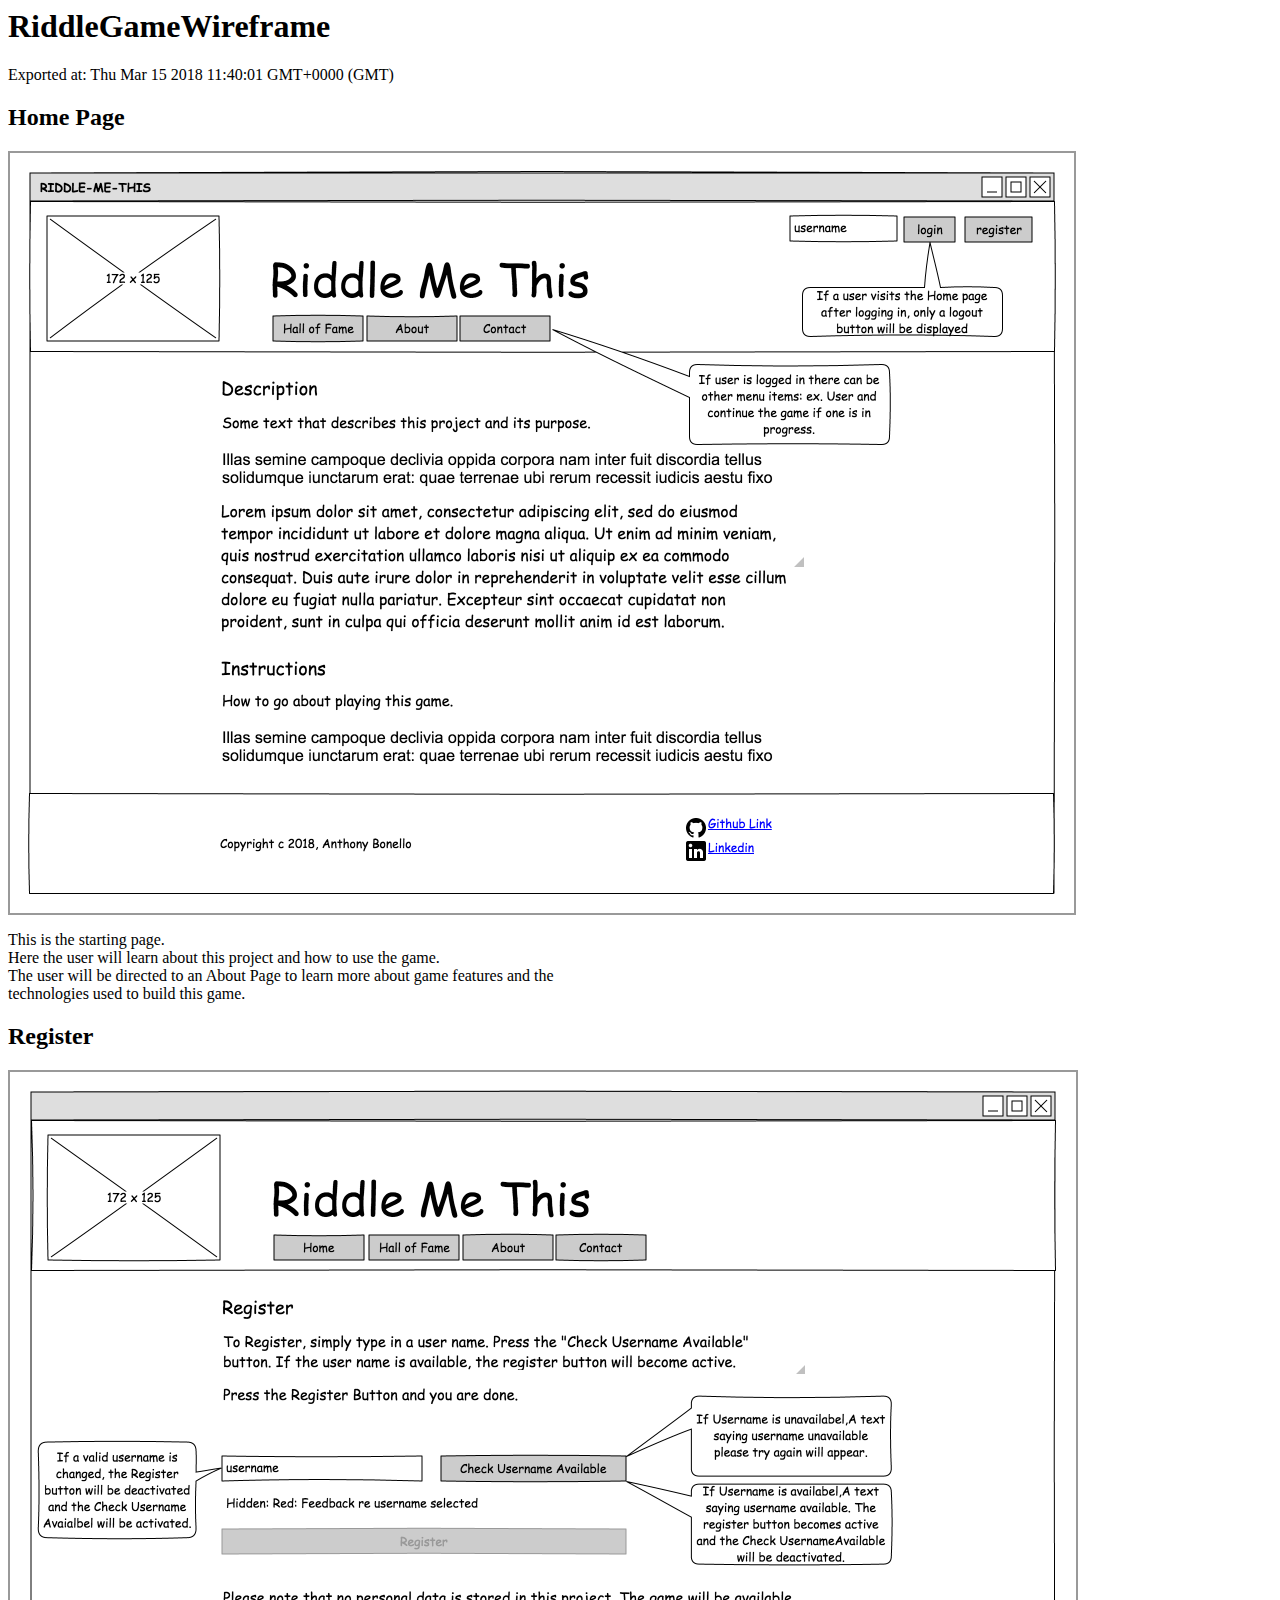
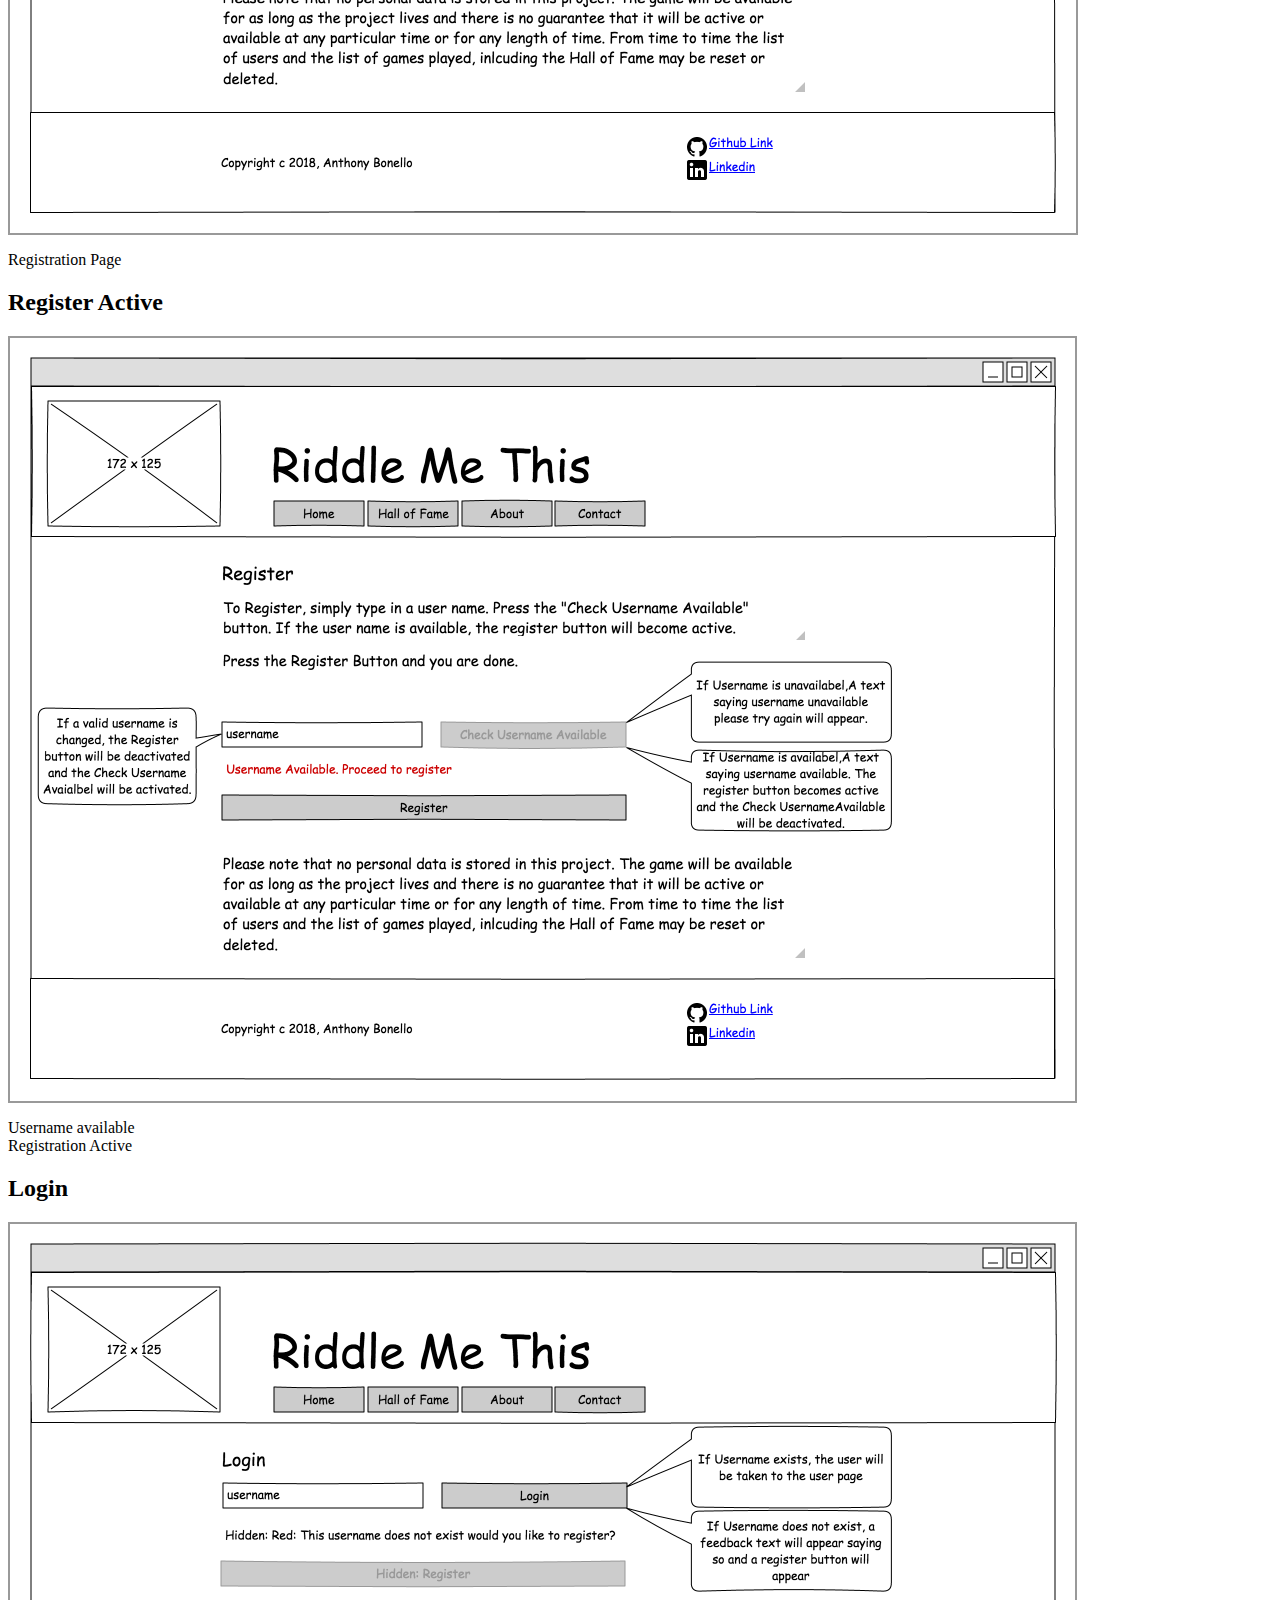
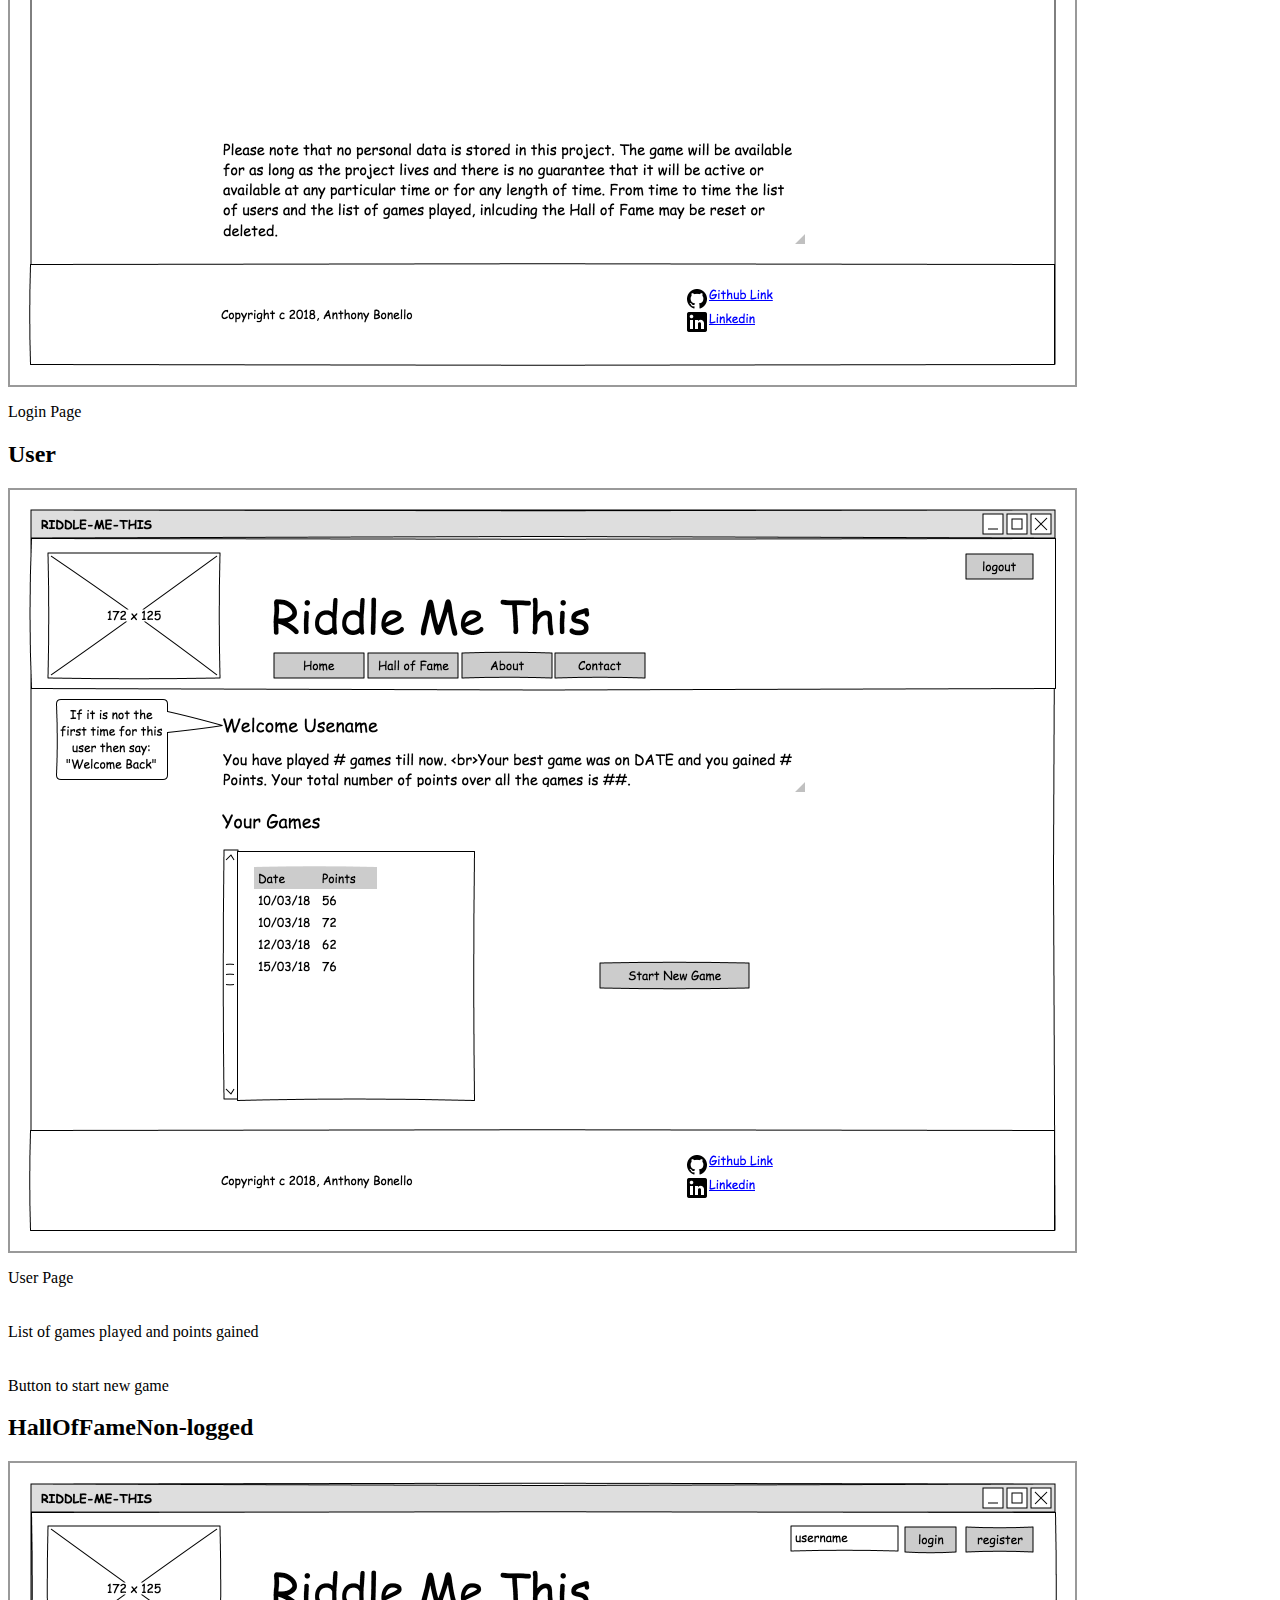
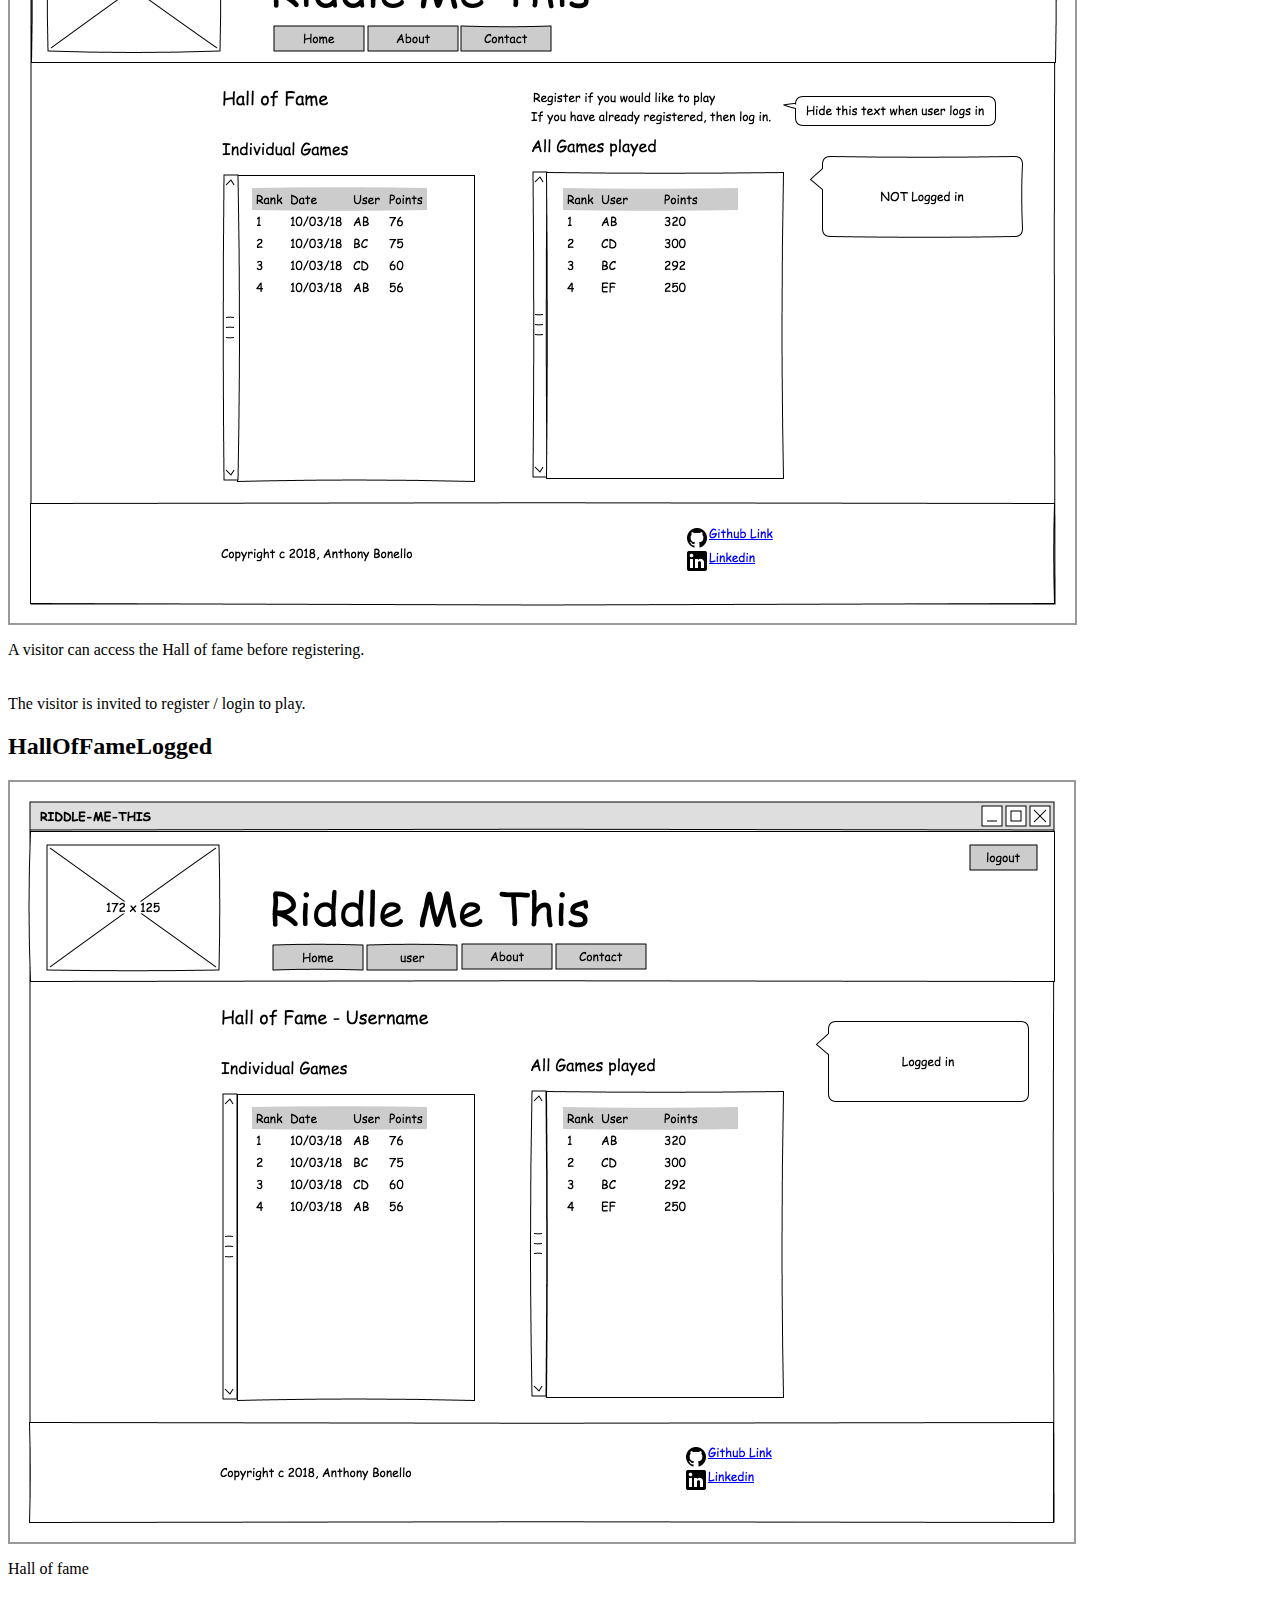
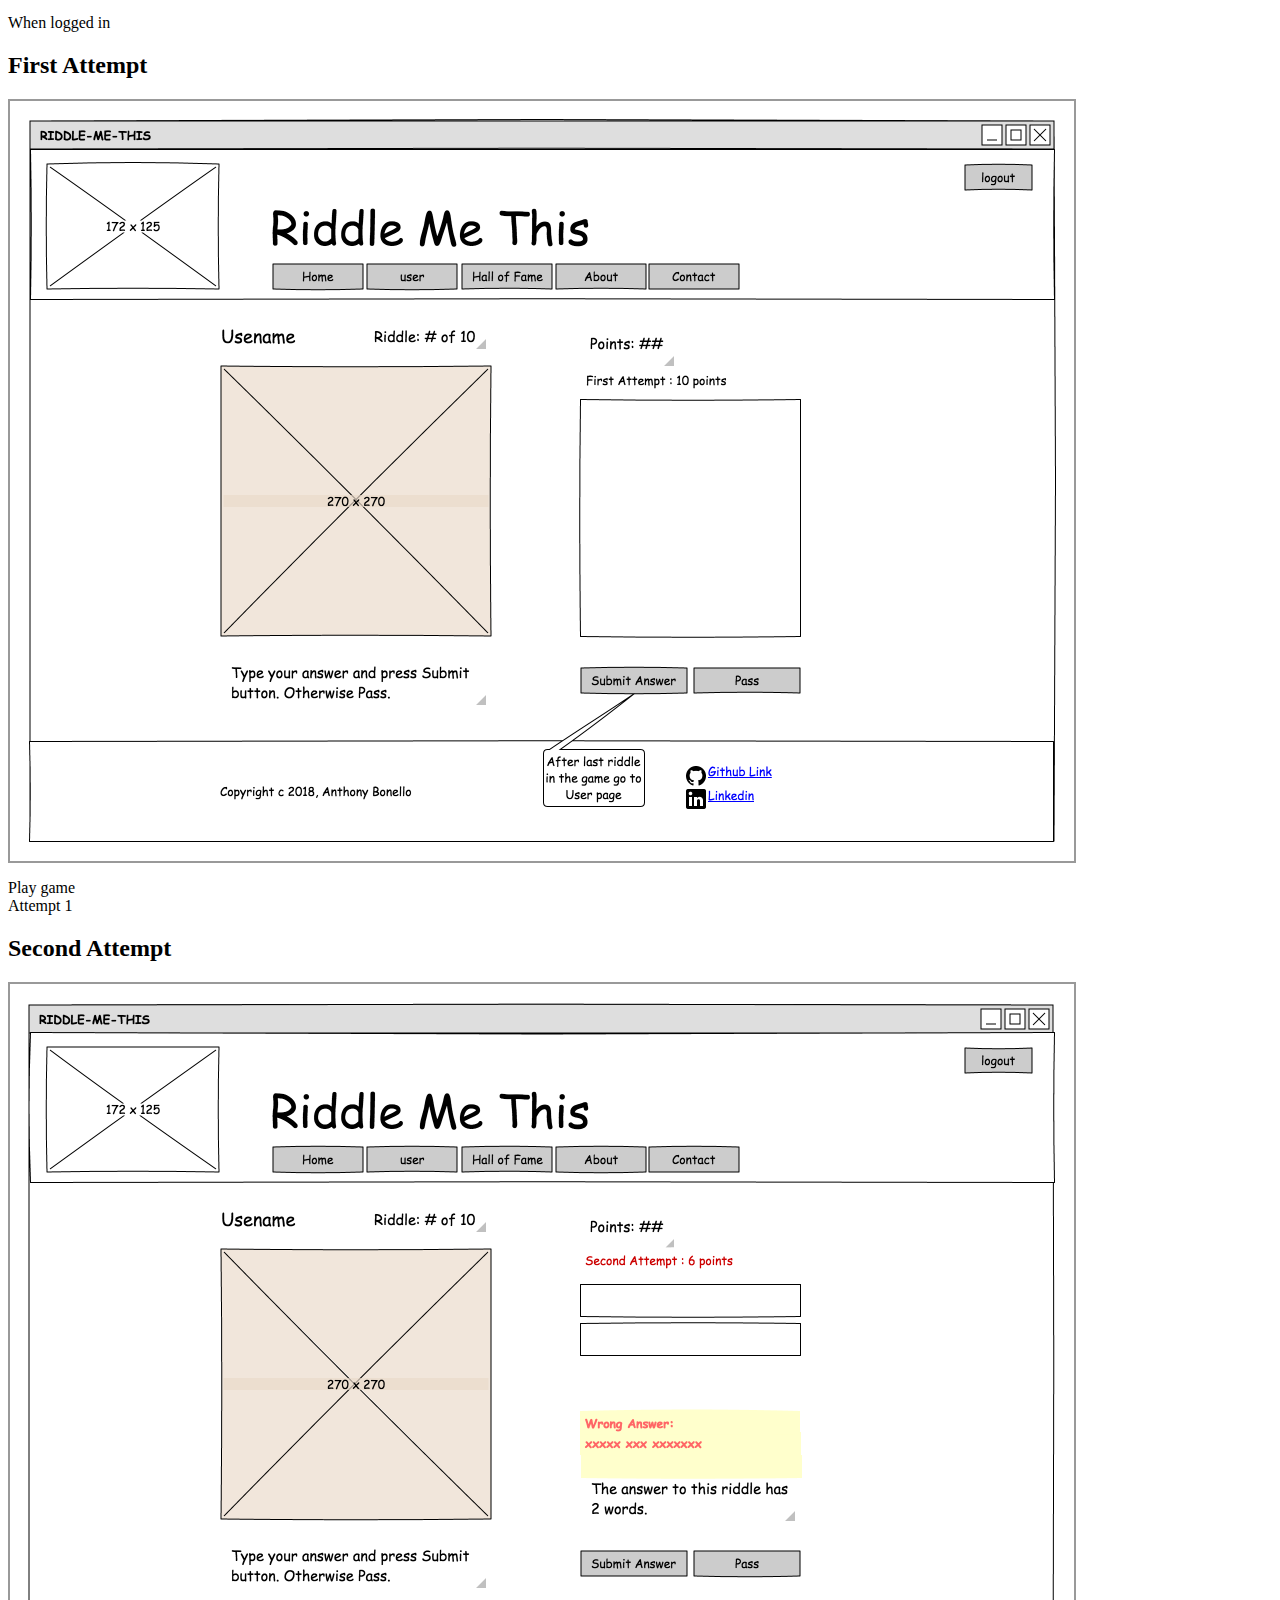
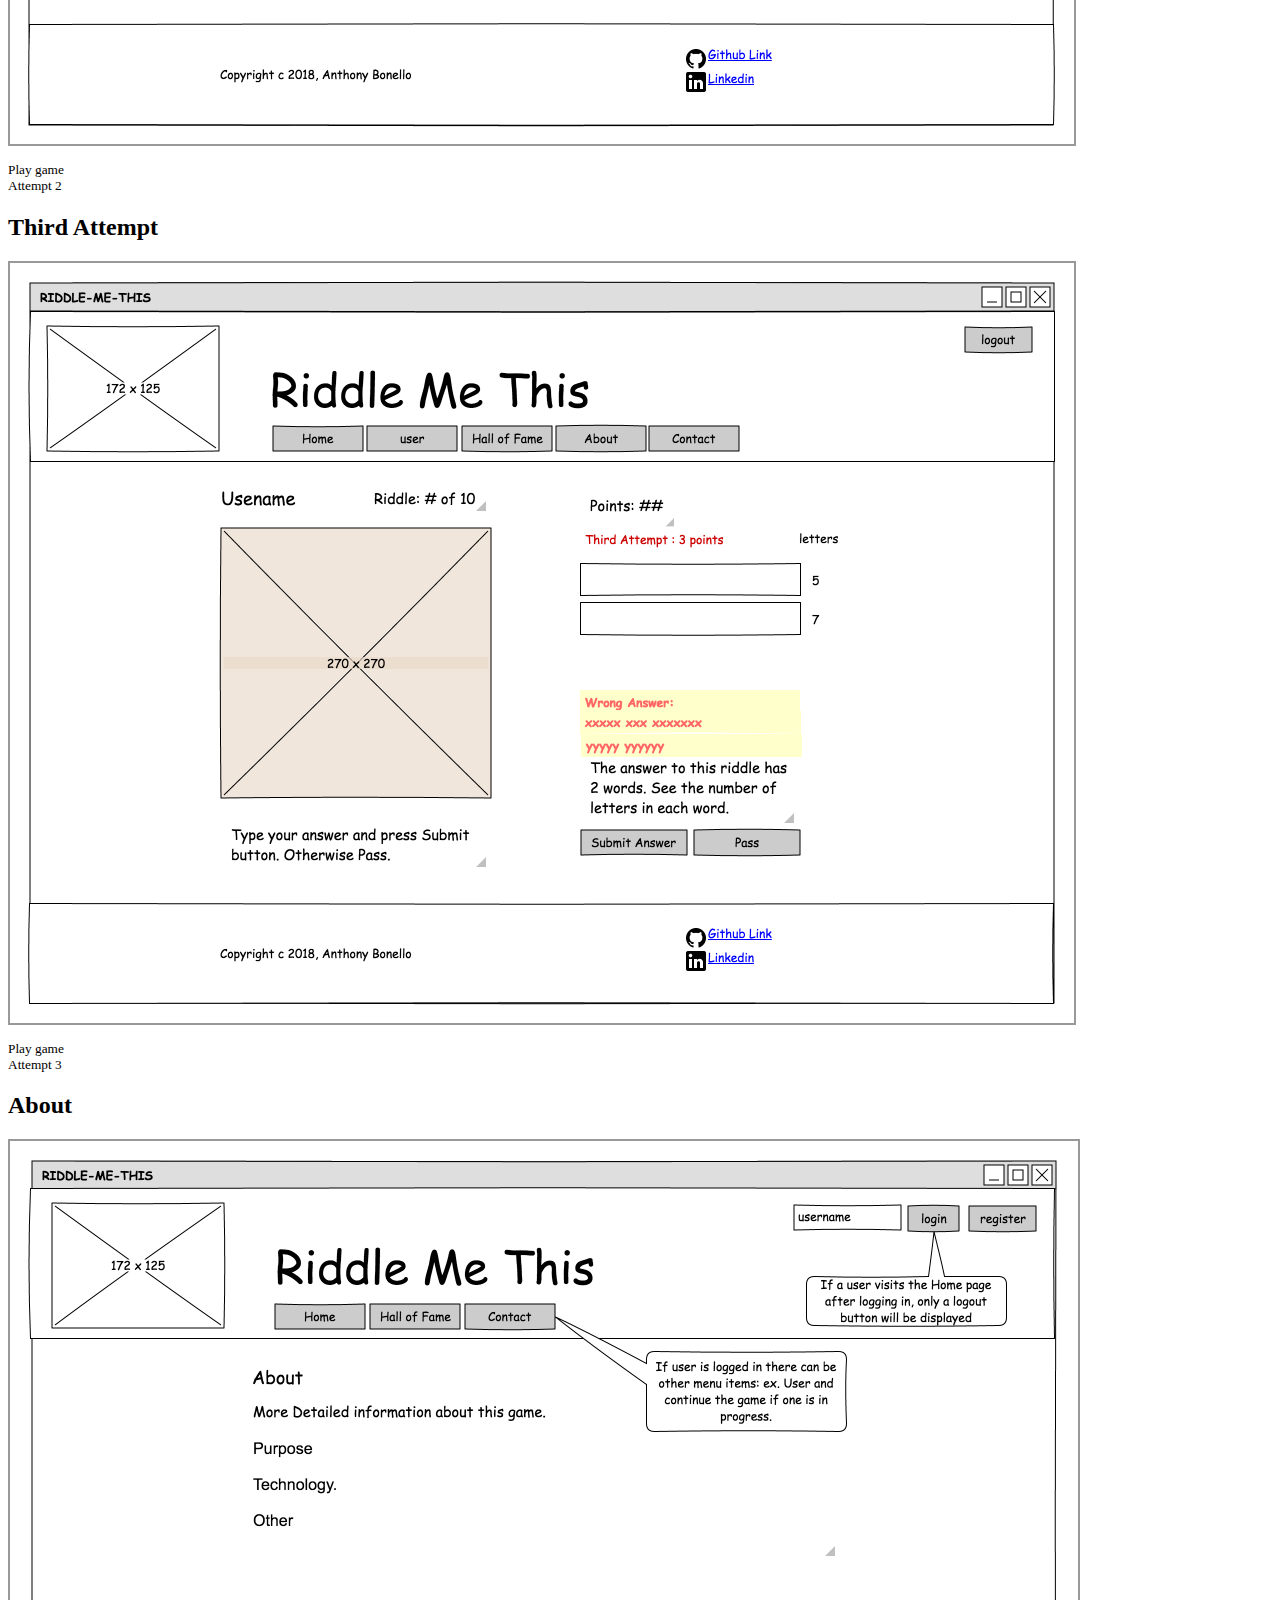
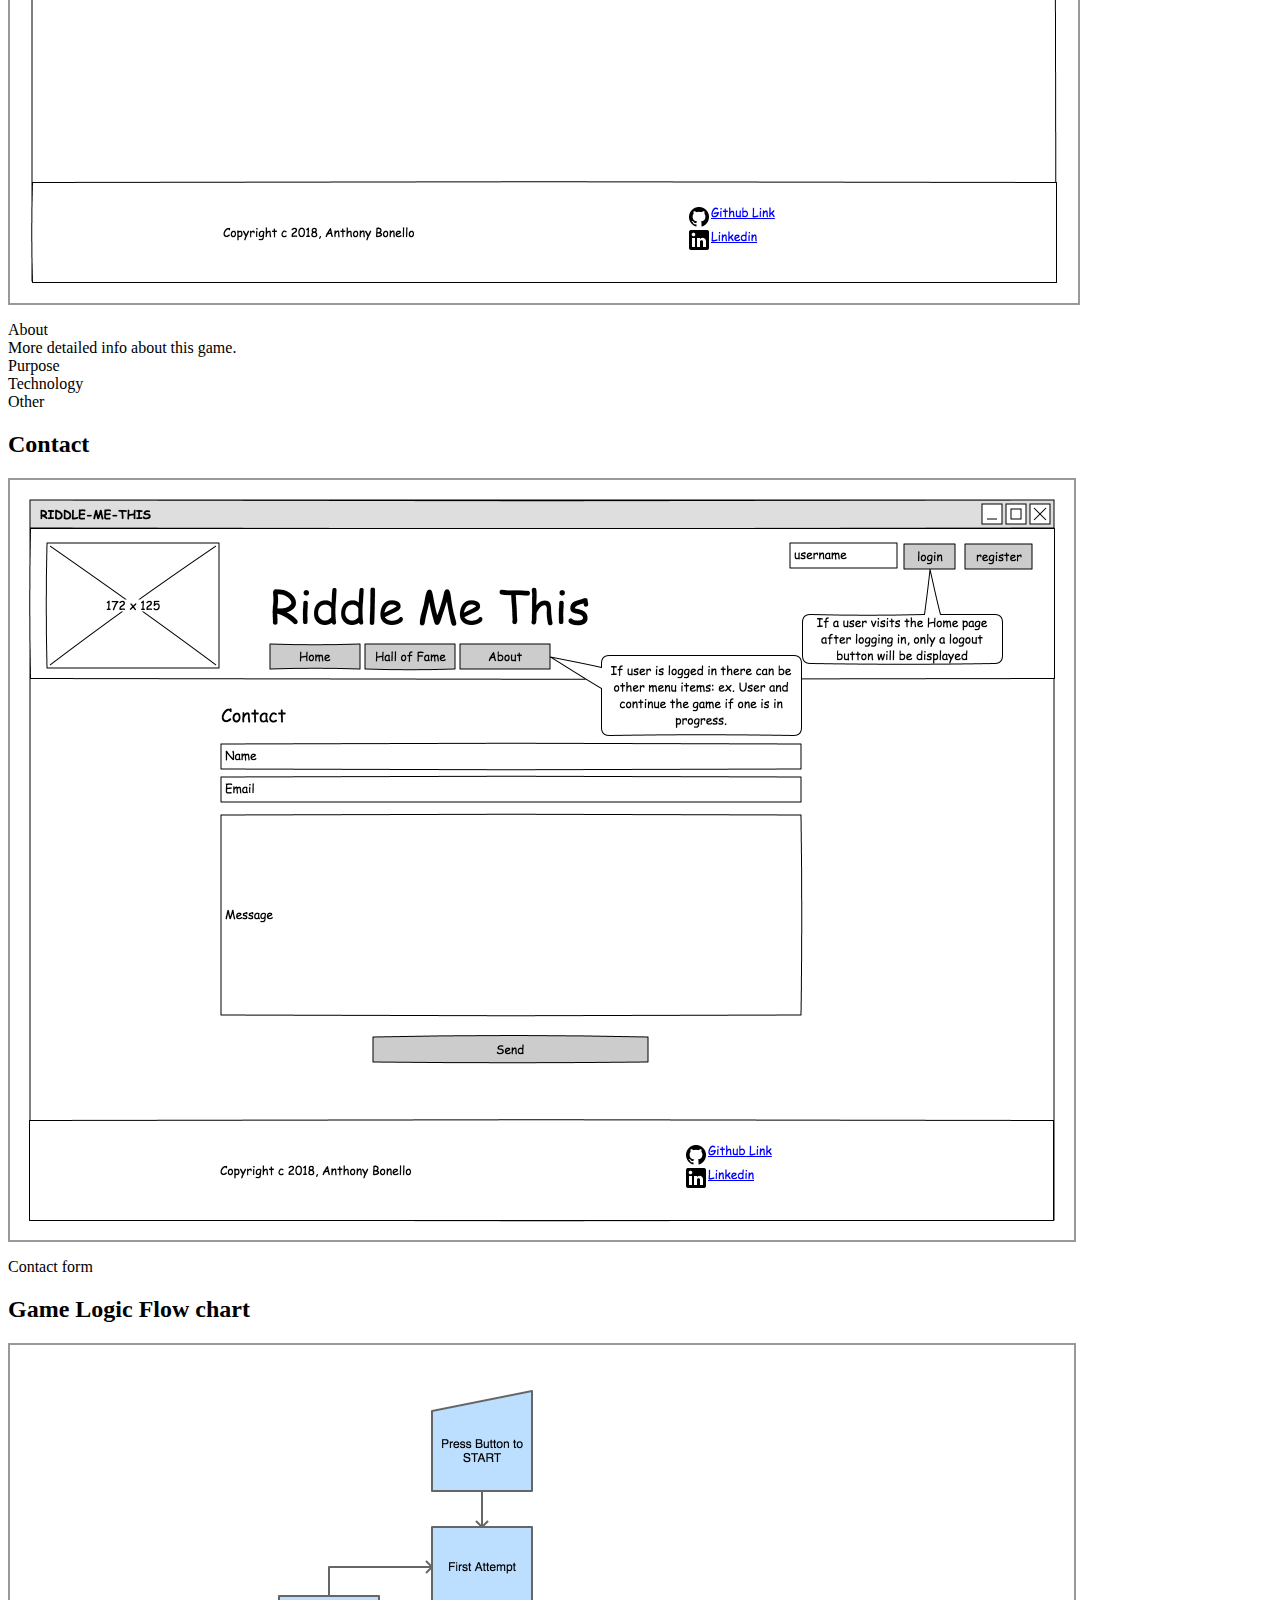
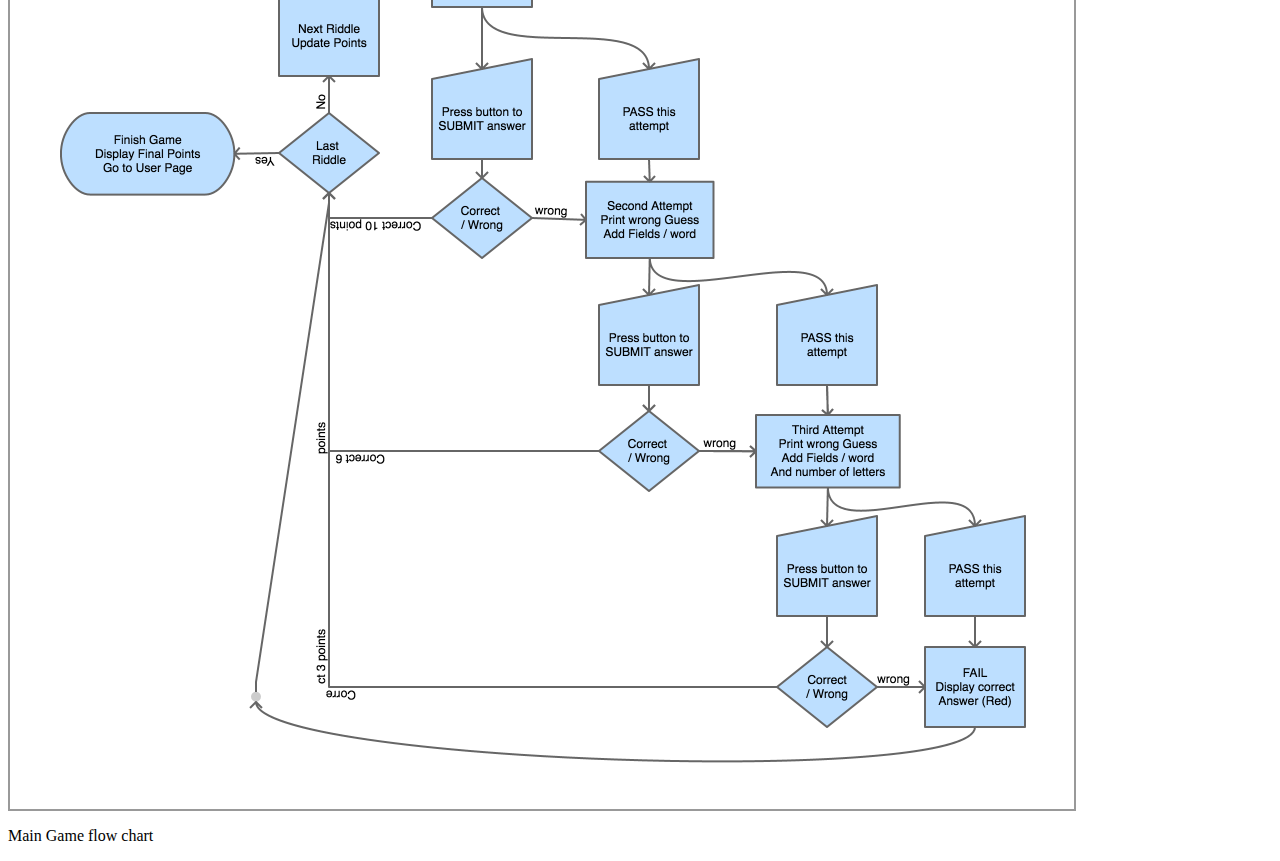
<file: WireFrame/index.html>
<html xmlns="http://www.w3.org/1999/xhtml" xmlns:p="http://www.evolus.vn/Namespace/Pencil" xmlns:html="http://www.w3.org/1999/xhtml"><head><meta http-equiv="Content-Type" content="text/html; charset=UTF-8" />
<title>RiddleGameWireframe</title><link rel="stylesheet" href="Resources/SampleStyle.css" /></head><body><h1 id="documentTitle">RiddleGameWireframe</h1><p id="documentMetadata">Exported at: Thu Mar 15 2018 11:40:01 GMT+0000 (GMT)</p><div class="Page" id="home_page_page"><h2>Home Page</h2><div class="ImageContainer"><img src="pages/home_page.png" width="1064" height="760" usemap="#map_home_page" /></div><p class="Notes"></p><div>This is the starting page.<div>Here the user will learn about this project and how to use the game.</div><div>The user will be directed to an About Page to learn more about game features and the </div><div>technologies used to build this game.</div></div><p></p><map name="map_home_page"><area shape="rect" coords="955,64,1022,89" href="#register_page" title="Go to page 'Register'" /><area shape="rect" coords="894,64,945,89" href="#login_page" title="Go to page 'Login'" /><area shape="rect" coords="263,162,353,189" href="#halloffamenonlogged_page" title="Go to page 'HallOfFameNon-logged'" /><area shape="rect" coords="450,163,540,188" href="#contact_page" title="Go to page 'Contact'" /><area shape="rect" coords="357,163,447,188" href="#about_page" title="Go to page 'About'" /></map></div><div class="Page" id="register_page"><h2>Register</h2><div class="ImageContainer"><img src="pages/register.png" width="1066" height="761" usemap="#map_register" /></div><p class="Notes"></p><div>Registration Page</div><p></p><map name="map_register"><area shape="rect" coords="546,162,636,189" href="#contact_page" title="Go to page 'Contact'" /><area shape="rect" coords="453,162,543,188" href="#about_page" title="Go to page 'About'" /><area shape="rect" coords="359,163,449,188" href="#halloffamenonlogged_page" title="Go to page 'HallOfFameNon-logged'" /><area shape="rect" coords="431,383,616,410" href="#register_active_page" title="Go to page 'Register Active'" /><area shape="rect" coords="264,163,354,188" href="#home_page_page" title="Go to page 'Home Page'" /></map></div><div class="Page" id="register_active_page"><h2>Register Active</h2><div class="ImageContainer"><img src="pages/register_active.png" width="1065" height="763" usemap="#map_register_active" /></div><p class="Notes"></p><div>Username available<div>Registration Active</div></div><p></p><map name="map_register_active"><area shape="rect" coords="545,163,635,188" href="#contact_page" title="Go to page 'Contact'" /><area shape="rect" coords="452,162,542,189" href="#about_page" title="Go to page 'About'" /><area shape="rect" coords="358,163,448,189" href="#halloffamenonlogged_page" title="Go to page 'HallOfFameNon-logged'" /><area shape="rect" coords="212,457,616,482" href="#user_page" title="Go to page 'User'" /><area shape="rect" coords="264,163,354,188" href="#home_page_page" title="Go to page 'Home Page'" /></map></div><div class="Page" id="login_page"><h2>Login</h2><div class="ImageContainer"><img src="pages/login.png" width="1065" height="761" usemap="#map_login" /></div><p class="Notes"></p><div>Login Page</div><p></p><map name="map_login"><area shape="rect" coords="545,163,635,189" href="#contact_page" title="Go to page 'Contact'" /><area shape="rect" coords="452,163,542,188" href="#about_page" title="Go to page 'About'" /><area shape="rect" coords="358,163,448,188" href="#halloffamenonlogged_page" title="Go to page 'HallOfFameNon-logged'" /><area shape="rect" coords="211,337,615,363" href="#register_page" title="Go to page 'Register'" /><area shape="rect" coords="432,259,617,284" href="#user_page" title="Go to page 'User'" /><area shape="rect" coords="264,163,354,188" href="#home_page_page" title="Go to page 'Home Page'" /></map></div><div class="Page" id="user_page"><h2>User</h2><div class="ImageContainer"><img src="pages/user.png" width="1065" height="761" usemap="#map_user" /></div><p class="Notes"></p><div>User Page<div><br /><br /></div><div>List of games played and points gained</div><div><br /><br /></div><div>Button to start new game</div></div><p></p><map name="map_user"><area shape="rect" coords="545,163,635,188" href="#contact_page" title="Go to page 'Contact'" /><area shape="rect" coords="452,162,542,188" href="#about_page" title="Go to page 'About'" /><area shape="rect" coords="358,163,448,188" href="#halloffamelogged_page" title="Go to page 'HallOfFameLogged'" /><area shape="rect" coords="264,163,354,188" href="#home_page_page" title="Go to page 'Home Page'" /><area shape="rect" coords="590,472,739,499" href="#first_attempt_page" title="Go to page 'First Attempt'" /><area shape="rect" coords="956,64,1023,89" href="#home_page_page" title="Go to page 'Home Page'" /></map></div><div class="Page" id="halloffamenonlogged_page"><h2>HallOfFameNon-logged</h2><div class="ImageContainer"><img src="pages/halloffamenonlogged.png" width="1065" height="760" usemap="#map_halloffamenonlogged" /></div><p class="Notes"></p><div>A visitor can access the Hall of fame before registering.<div><br /><br /></div><div>The visitor is invited to register / login to play.</div></div><p></p><map name="map_halloffamenonlogged"><area shape="rect" coords="956,64,1023,89" href="#register_page" title="Go to page 'Register'" /><area shape="rect" coords="895,64,946,90" href="#login_page" title="Go to page 'Login'" /><area shape="rect" coords="264,163,354,188" href="#home_page_page" title="Go to page 'Home Page'" /><area shape="rect" coords="451,163,541,188" href="#contact_page" title="Go to page 'Contact'" /><area shape="rect" coords="358,163,448,188" href="#about_page" title="Go to page 'About'" /></map></div><div class="Page" id="halloffamelogged_page"><h2>HallOfFameLogged</h2><div class="ImageContainer"><img src="pages/halloffamelogged.png" width="1064" height="760" usemap="#map_halloffamelogged" /></div><p class="Notes"></p><div>Hall of fame <div><br /><br /></div><div>When logged in</div></div><p></p><map name="map_halloffamelogged"><area shape="rect" coords="357,162,447,188" href="#user_page" title="Go to page 'User'" /><area shape="rect" coords="960,63,1027,88" href="#home_page_page" title="Go to page 'Home Page'" /><area shape="rect" coords="263,162,353,188" href="#home_page_page" title="Go to page 'Home Page'" /><area shape="rect" coords="546,162,636,187" href="#contact_page" title="Go to page 'Contact'" /><area shape="rect" coords="452,162,542,187" href="#about_page" title="Go to page 'About'" /></map></div><div class="Page" id="first_attempt_page"><h2>First Attempt</h2><div class="ImageContainer"><img src="pages/first_attempt.png" width="1064" height="760" usemap="#map_first_attempt" /></div><p class="Notes"></p><div>Play game <div>Attempt 1</div></div><p></p><map name="map_first_attempt"><area shape="rect" coords="357,163,447,189" href="#user_page" title="Go to page 'User'" /><area shape="rect" coords="684,567,790,592" href="#second_attempt_page" title="Go to page 'Second Attempt'" /><area shape="rect" coords="639,163,729,188" href="#contact_page" title="Go to page 'Contact'" /><area shape="rect" coords="546,163,636,188" href="#about_page" title="Go to page 'About'" /><area shape="rect" coords="452,163,542,188" href="#halloffamelogged_page" title="Go to page 'HallOfFameLogged'" /><area shape="rect" coords="263,163,353,189" href="#home_page_page" title="Go to page 'Home Page'" /><area shape="rect" coords="571,566,677,593" href="#user_page" title="Go to page 'User'" /><area shape="rect" coords="955,63,1022,89" href="#home_page_page" title="Go to page 'Home Page'" /></map></div><div class="Page" id="second_attempt_page"><h2>Second Attempt</h2><div class="ImageContainer"><img src="pages/second_attempt.png" width="1064" height="760" usemap="#map_second_attempt" /></div><p class="Notes"></p><div><span style="font-size: 13.3333px;">Play game </span><div style="font-size: 13.3333px;">Attempt 2</div> </div><p></p><map name="map_second_attempt"><area shape="rect" coords="639,162,729,188" href="#contact_page" title="Go to page 'Contact'" /><area shape="rect" coords="546,162,636,189" href="#about_page" title="Go to page 'About'" /><area shape="rect" coords="452,162,542,188" href="#halloffamelogged_page" title="Go to page 'HallOfFameLogged'" /><area shape="rect" coords="357,162,447,188" href="#user_page" title="Go to page 'User'" /><area shape="rect" coords="263,162,353,189" href="#home_page_page" title="Go to page 'Home Page'" /><area shape="rect" coords="684,567,790,593" href="#third_attempt_page" title="Go to page 'Third Attempt'" /><area shape="rect" coords="571,567,677,592" href="#first_attempt_page" title="Go to page 'First Attempt'" /><area shape="rect" coords="955,64,1022,89" href="#home_page_page" title="Go to page 'Home Page'" /></map></div><div class="Page" id="third_attempt_page"><h2>Third Attempt</h2><div class="ImageContainer"><img src="pages/third_attempt.png" width="1064" height="760" usemap="#map_third_attempt" /></div><p class="Notes"></p><div><span style="font-size: 13.3333px;">Play game </span><div style="font-size: 13.3333px;">Attempt 3</div> </div><p></p><map name="map_third_attempt"><area shape="rect" coords="639,163,729,188" href="#contact_page" title="Go to page 'Contact'" /><area shape="rect" coords="546,162,636,189" href="#about_page" title="Go to page 'About'" /><area shape="rect" coords="452,163,542,189" href="#halloffamelogged_page" title="Go to page 'HallOfFameLogged'" /><area shape="rect" coords="357,163,447,188" href="#user_page" title="Go to page 'User'" /><area shape="rect" coords="263,163,353,188" href="#home_page_page" title="Go to page 'Home Page'" /><area shape="rect" coords="684,566,790,593" href="#first_attempt_page" title="Go to page 'First Attempt'" /><area shape="rect" coords="571,567,677,592" href="#first_attempt_page" title="Go to page 'First Attempt'" /><area shape="rect" coords="955,64,1022,90" href="#home_page_page" title="Go to page 'Home Page'" /></map></div><div class="Page" id="about_page"><h2>About</h2><div class="ImageContainer"><img src="pages/about.png" width="1068" height="762" usemap="#map_about" /></div><p class="Notes"></p><div>About<div>More detailed info about this game.</div><div>Purpose</div><div>Technology</div><div>Other</div></div><p></p><map name="map_about"><area shape="rect" coords="265,163,355,188" href="#home_page_page" title="Go to page 'Home Page'" /><area shape="rect" coords="959,65,1026,91" href="#register_page" title="Go to page 'Register'" /><area shape="rect" coords="898,64,949,91" href="#login_page" title="Go to page 'Login'" /><area shape="rect" coords="360,163,450,188" href="#halloffamenonlogged_page" title="Go to page 'HallOfFameNon-logged'" /><area shape="rect" coords="455,163,545,189" href="#contact_page" title="Go to page 'Contact'" /></map></div><div class="Page" id="contact_page"><h2>Contact</h2><div class="ImageContainer"><img src="pages/contact.png" width="1064" height="760" usemap="#map_contact" /></div><p class="Notes"></p><div>Contact form</div><p></p><map name="map_contact"><area shape="rect" coords="260,164,350,189" href="#home_page_page" title="Go to page 'Home Page'" /><area shape="rect" coords="450,164,540,189" href="#about_page" title="Go to page 'About'" /><area shape="rect" coords="355,164,445,190" href="#halloffamenonlogged_page" title="Go to page 'HallOfFameNon-logged'" /><area shape="rect" coords="955,64,1022,89" href="#register_page" title="Go to page 'Register'" /><area shape="rect" coords="894,64,945,89" href="#login_page" title="Go to page 'Login'" /></map></div><div class="Page" id="game_logic_flow_chart_page"><h2>Game Logic Flow chart</h2><div class="ImageContainer"><img src="pages/game_logic_flow_chart.png" width="1064" height="1064" usemap="#map_game_logic_flow_chart" /></div><p class="Notes"></p><div>Main Game flow chart</div><p></p><map name="map_game_logic_flow_chart"></map></div></body></html>
</file>
<file: WireFrame/Resources/SampleStyle.css>
/*
    place extra stylesheet here
*/

.ImageContainer img {
    border: solid 2px #999;
}
</file>
